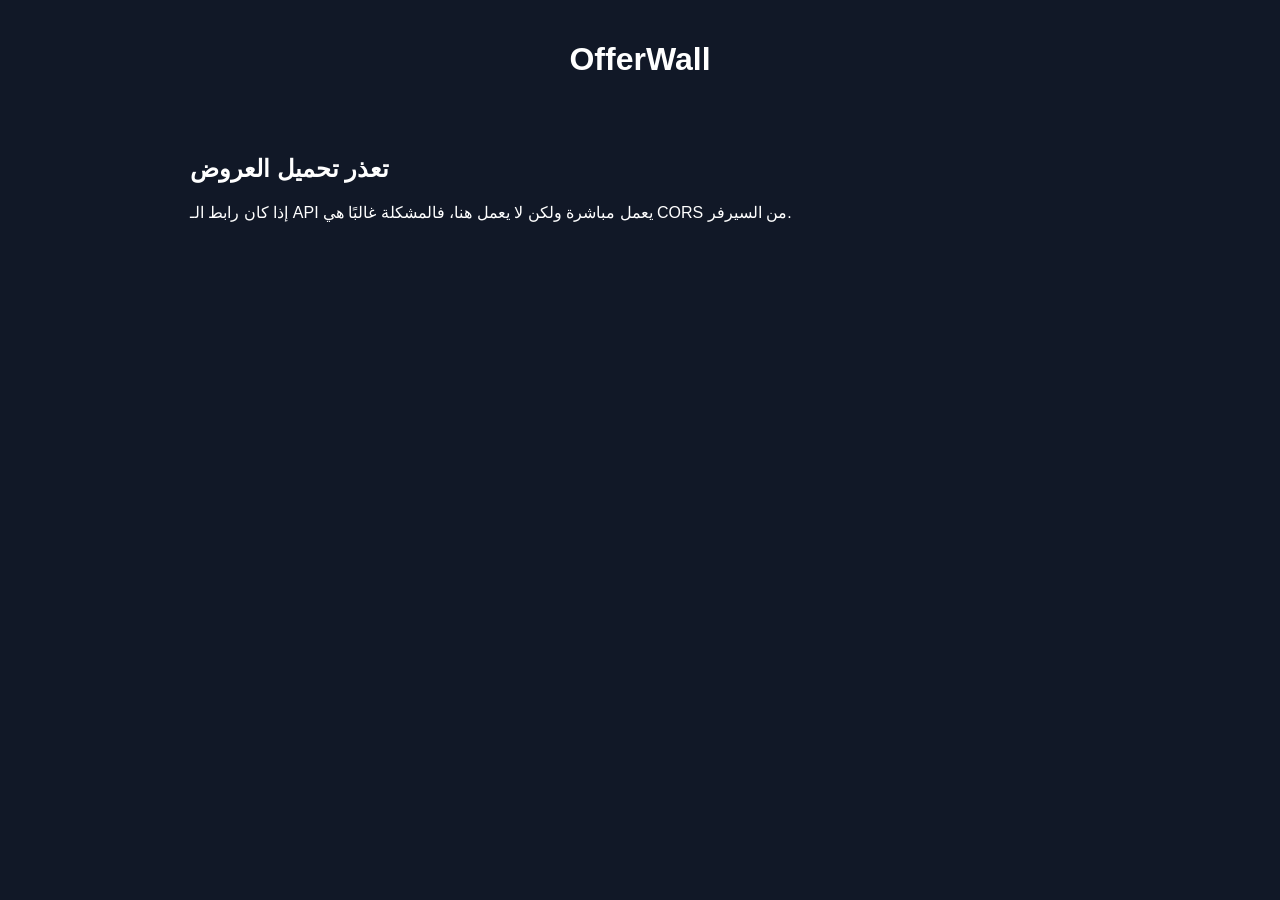
<file: index.html>
<!DOCTYPE html>
<html lang="en">
<head>
<meta charset="UTF-8">
<meta name="viewport" content="width=device-width, initial-scale=1.0">
<title>OfferWall</title>

<style>
body{
    margin:0;
    background:#111827;
    color:white;
    font-family:Arial,sans-serif;
}
h1{
    text-align:center;
    padding:20px;
}
#offers{
    max-width:900px;
    margin:auto;
    padding:15px;
}
.offer{
    background:#1f2937;
    border-radius:12px;
    padding:15px;
    margin-bottom:15px;
}
.offer img{
    width:70px;
    height:70px;
    border-radius:10px;
}
button{
    background:#2563eb;
    color:#fff;
    border:none;
    padding:10px 18px;
    border-radius:8px;
    cursor:pointer;
}
</style>
</head>

<body>

<h1>OfferWall</h1>

<div id="offers">Loading...</div>

<script>

const API="https://d1cdbd1x576ga0.cloudfront.net/public/offers/feed.php?user_id=806670&api_key=09372f9e30477bfab889e35e0931353a&s1=&s2=";

fetch(API)
.then(res=>res.json())
.then(data=>{

console.log(data);

let offers=[];

if(Array.isArray(data)){
    offers=data;
}else if(data.offers){
    offers=data.offers;
}else if(data.data){
    offers=data.data;
}

if(offers.length===0){
    document.getElementById("offers").innerHTML="<h2>No Offers Found</h2>";
    return;
}

let html="";

offers.forEach(o=>{

html+=`
<div class="offer">

<img src="${o.network_icon || o.icon || ''}">

<h2>${o.name || ''}</h2>

<p>${o.anchor || ''}</p>

<p><b>${o.payout || ''}</b></p>

<button onclick="window.location='${o.url}'">
Start Offer
</button>

</div>
`;

});

document.getElementById("offers").innerHTML=html;

})
.catch(err=>{

console.log(err);

document.getElementById("offers").innerHTML=`
<h2>تعذر تحميل العروض</h2>
<p>إذا كان رابط الـ API يعمل مباشرة ولكن لا يعمل هنا، فالمشكلة غالبًا هي CORS من السيرفر.</p>
`;

});

</script>

</body>
</html>
</file>
